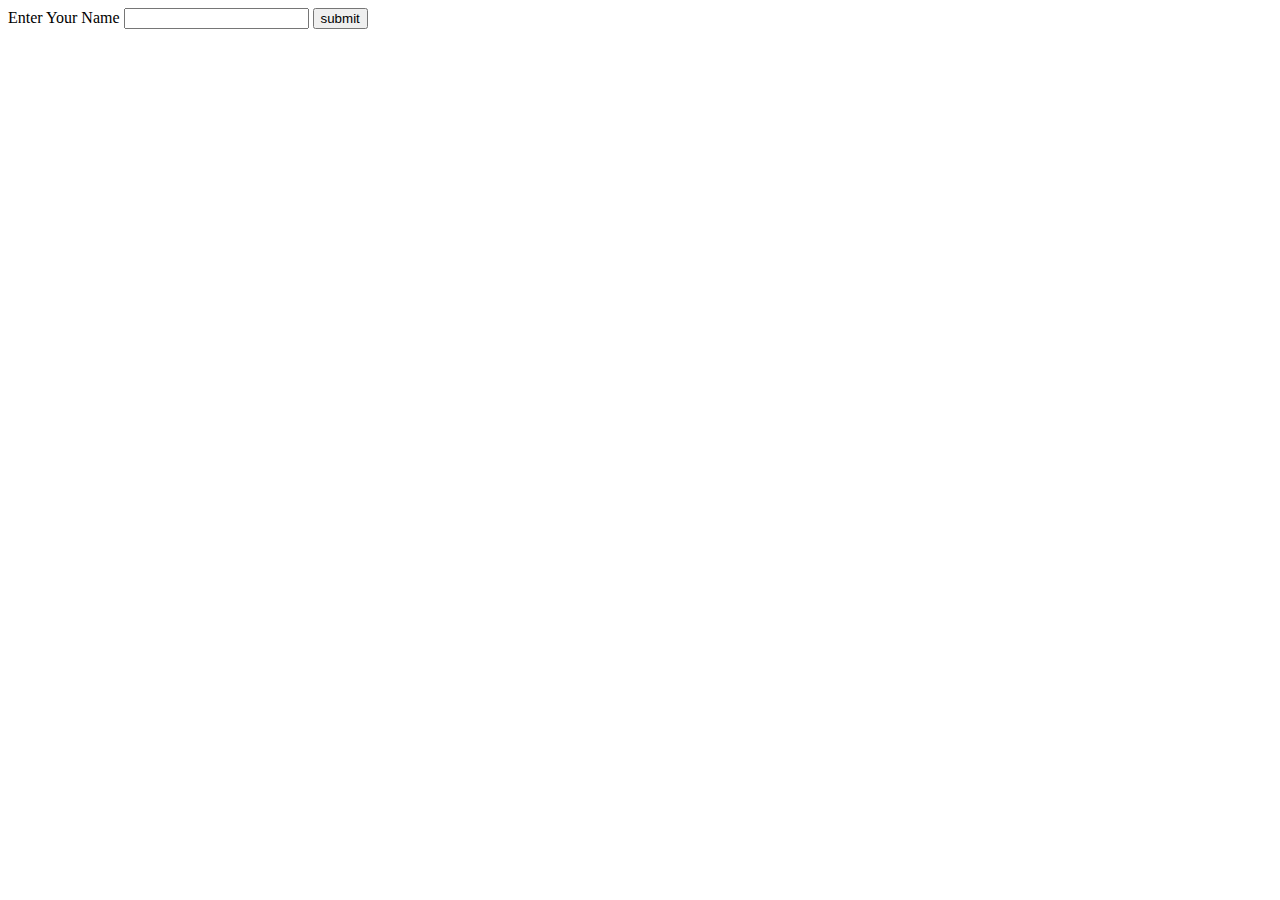
<file: hiiName.html>
<!DOCTYPE html>
<html lang="en">
<head>
    <meta charset="UTF-8">
    <meta name="viewport" content="width=device-width, initial-scale=1.0">
    <title>Document</title>
</head>
<body>

    <form>
        <label for="name">Enter Your Name</label>
        <input type="text"id="name"/>
        <button type="submit">submit</button>
        </form>
        <div id="message"></div>

        <script>
        function setCookies() {
          const name=document.getElementById("name").value;
              console.log(name);
              document.cookie="name = "+encodeURIComponent(name) +"" ;
              document.getElementById("message").textContent="Hiithere,"+name;
               }document.querySelector("form").addEventListener("submit",function(event) {
               event.preventDefault();
               setCookies();
      });
      </script>
    
    
</body>
</html>
</file>
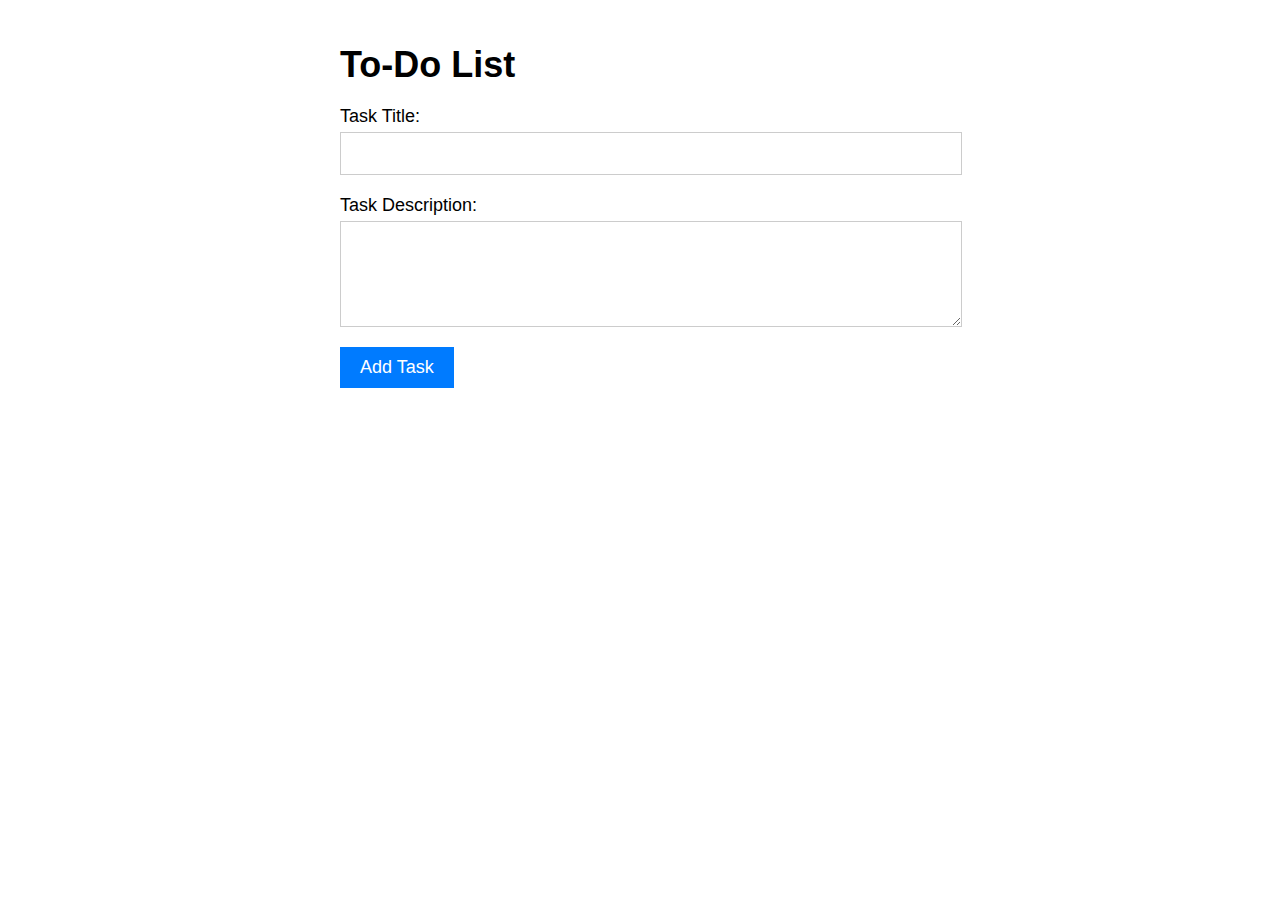
<file: toDoLIst.html>
<!DOCTYPE html>
<html>
  <head>
    <meta charset="UTF-8" />
    <title>To-Do List</title>
    <style>
      /* some basic styling for the app */
      body {
        font-family: Arial, sans-serif;
        margin: 0;
        padding: 0;
      }
      #app {
        max-width: 600px;
        margin: 0 auto;
        padding: 20px;
      }
      h1 {
        font-size: 36px;
        margin-bottom: 20px;
      }
      label {
        display: block;
        font-size: 18px;
        margin-bottom: 5px;
      }
      input[type="text"],
      textarea {
        display: block;
        width: 100%;
        padding: 10px;
        font-size: 18px;
        margin-bottom: 20px;
        border: 1px solid #ccc;
      }
      button {
        display: block;
        background-color: #007bff;
        color: #fff;
        border: none;
        padding: 10px 20px;
        font-size: 18px;
        cursor: pointer;
      }
      button:hover {
        background-color: #0069d9;
      }
      ul {
        list-style: none;
        padding: 0;
        margin: 0;
        margin-top: 2rem;
      }
      li {
        border: 1px solid #ccc;
        padding: 10px;
        margin-bottom: 10px;
      }
      .task-title {
        font-size: 24px;
        margin-bottom: 10px;
      }
      .task-desc {
        font-size: 18px;
      }
      .task-actions {
        display: flex;
        justify-content: space-between;
        margin-top: 10px;
      }
    </style>
  </head>
  <body>
    <div id="app">
      <h1>To-Do List</h1>
      <form id="add-task-form">
        <label for="task-title">Task Title:</label>
        <input type="text" id="task-title" name="task-title" required />
        <label for="task-desc">Task Description:</label>
        <textarea id="task-desc" name="task-desc" rows="4" required></textarea>
        <button type="submit">Add Task</button>
      </form>
      <ul id="task-list"></ul>
    </div>
    <script>const addTaskForm = document.getElementById("add-task-form");
      const taskList = document.getElementById("task-list");
      let tasks = [];
      function addTask(title, desc) {
        const task = { title, desc };
        tasks.push(task);updateTaskList();
      }function removeTask(index) {
        tasks.splice(index, 1);
        updateTaskList();
      }
      function updateTaskList() {taskList.innerHTML = "";
      tasks.forEach((task, index) => {const taskElement = document.createElement("li");
      taskElement.innerHTML = `
        <div class="task-title">${task.title}</div>
        <div class="task-desc">${task.desc}</div>
        <div class="task-actions"><button onclick="removeTask(${index})">Remove</button>
        </div>`;taskList.appendChild(taskElement);
        });
        }
        addTaskForm.addEventListener("submit", (event) => {event.preventDefault();
        const title = event.target.elements["task-title"].value;
        const desc = event.target.elements["task-desc"].value;
        addTask(title, desc);event.target.reset();
        });
        </script>

  </body>
</html>
</file>
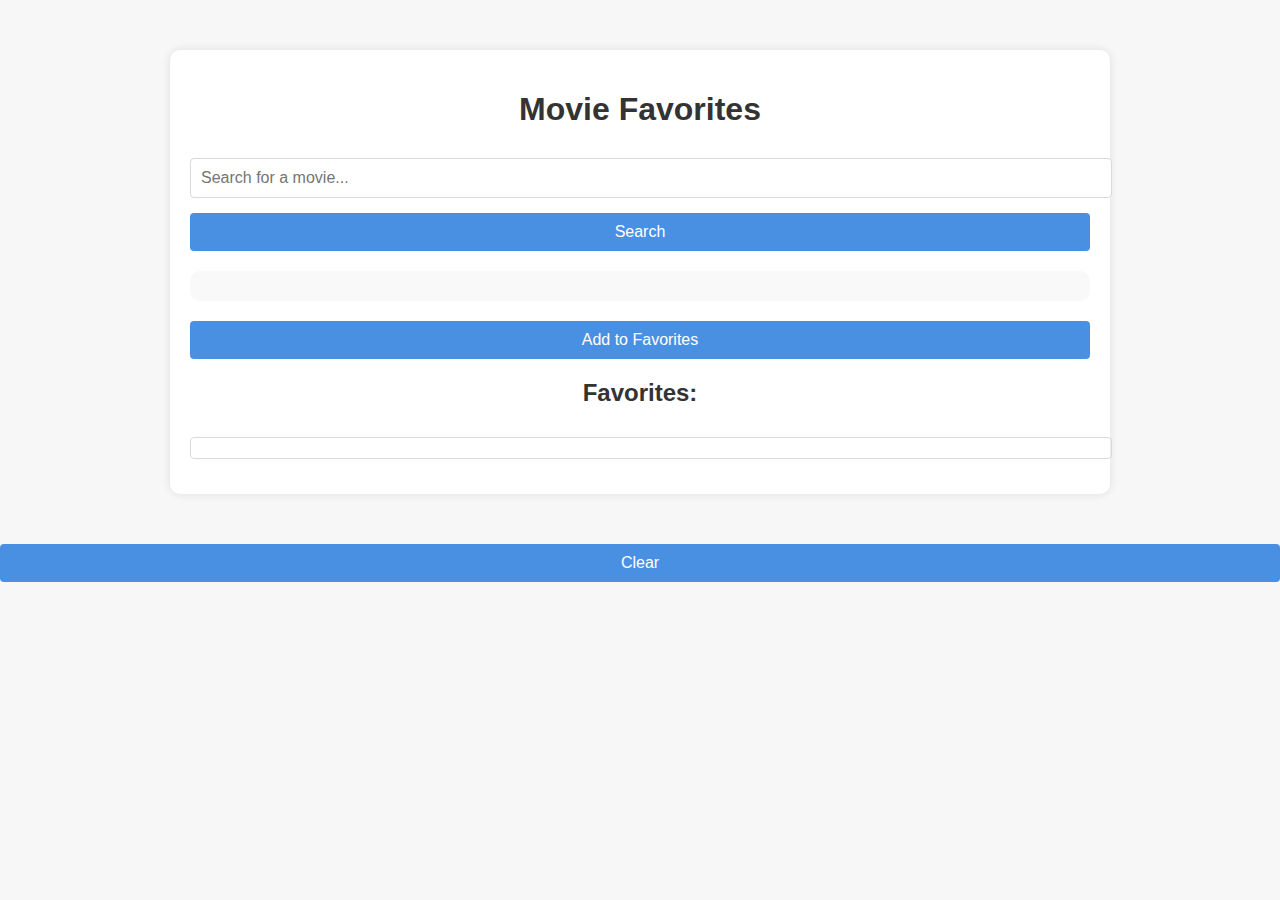
<file: u_tube/index (1).html>
<!DOCTYPE html>
<html lang="en">
  <head>
    <meta charset="UTF-8" />
    <meta name="viewport" content="width=device-width, initial-scale=1.0" />
    <title>Movie Favorites</title>
    <link rel="stylesheet" href="iindex.css" />
  </head>
  <body>
    <div class="container">
      <h1>Movie Favorites</h1>
      <input type="text" id="movieInput" placeholder="Search for a movie..." />
      <button id="fetchMovie">Search</button>
      <div id="movieDisplay"></div>
      <button id="addFavorite">Add to Favorites</button>
      <h2>Favorites:</h2>
      <ul id="favoritesList"></ul>
    </div>

    <button id="clearBtn">Clear</button>
    <script src="index.js"></script>
  </body>
</html>
</file>
<file: u_tube/iindex.css>
body {
    font-family: "Arial", sans-serif;
    background-color: #f7f7f7;
    color: #333;
    margin: 0;
    padding: 0;
  }
  
  .container {
    max-width: 900px;
    margin: 50px auto;
    padding: 20px;
    background-color: #fff;
    border-radius: 10px;
    box-shadow: 0px 0px 10px rgba(0, 0, 0, 0.1);
  }
  
  h1,
  h2 {
    color: #333;
    text-align: center;
    margin-bottom: 30px;
  }
  
  input,
  ul {
    width: 100%;
    padding: 10px;
    border: 1px solid #d9d9d9;
    border-radius: 4px;
    font-size: 16px;
    margin-bottom: 15px;
    outline: none;
  }
  
  button {
    display: block;
    width: 100%;
    background-color: #4a90e2;
    color: #fff;
    border: none;
    border-radius: 4px;
    padding: 10px 20px;
    font-size: 16px;
    cursor: pointer;
    transition: background-color 0.3s;
    margin-bottom: 20px;
  }
  
  button:hover {
    background-color: #357ab7;
  }
  
  #movieDisplay {
    background-color: #f9f9f9;
    padding: 15px;
    border-radius: 10px;
    margin-bottom: 20px;
  } 

  .loader {
    border: 6px solid #f3f3f3;
    border-top: 6px solid #3498db;
    border-radius: 50%;
    width: 50px;
    height: 50px;
    animation: spin 1s linear infinite;
    margin: auto;
    display: none; /* Initially hide the loader*/
  }
</file>
